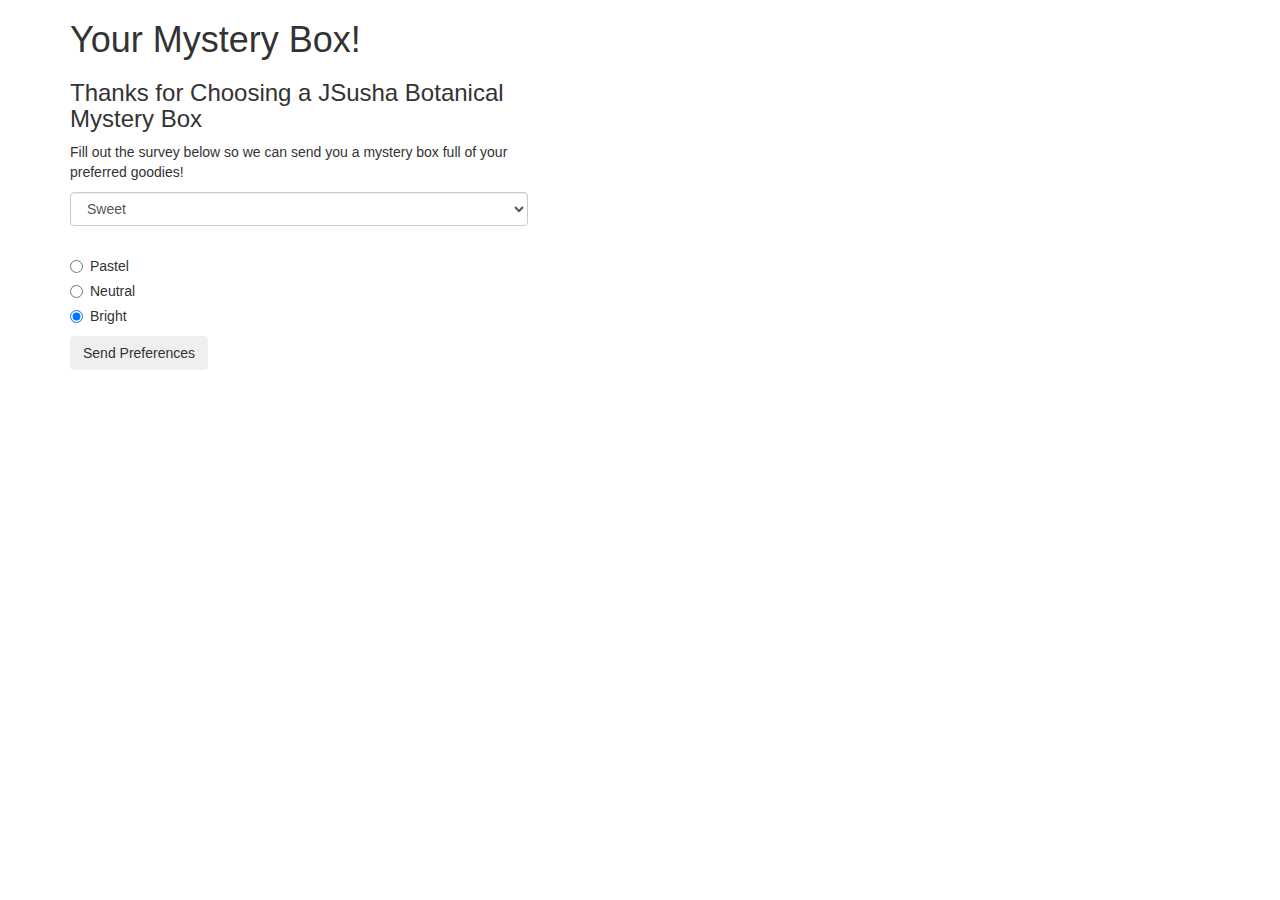
<file: mystery-box.html>
<!DOCTYPE html>
<html>
  <head>
    <link href="css/bootstrap.css" rel="stylesheet" type="text/css">
    <link href="css/styles.css" rel="stylesheet" type="text/css">
    <script src= "js/jquery-3.1.1.js"></script>
    <script src="js/mystery-scripts.js"></script>
    <title>Mystery Box Preferences</title>
  </head>
  <body>
    <div class="container">
      <div class="row">
        <div class="col-md-5">
          <h1>Your Mystery Box!</h1>
          <h3>Thanks for Choosing a JSusha Botanical Mystery Box</h3>
          <p>Fill out the survey below so we can send you a mystery box full of your preferred goodies!</p>
          <div id="survey">
            <form>
                <select class="form-control" id="scent">
                  <option>Sweet</option>
                  <option>Spicy</option>
                  <option>Herbacious</option>
                  <option>Floral</option>
                </select>
                <br>

                <div class="radio">
                  <label>
                    <input type="radio" name="color" value="pastel" checked>
                    Pastel
                  </label>
                </div>
                <div class="radio">
                  <label>
                    <input type="radio" name="color" value="neutral" checked>
                    Neutral
                  </label>
                </div>
                <div class="radio">
                  <label>
                    <input type="radio" name="color" value="bright" checked>
                    Bright
                  </label>
                </div>

                <button type="submit" class="btn">Send Preferences</button>

            </form>
          </div>
          <br>
          <div id="survey-results">
            <p>Your preferred scent is <span class="scent"></span> and your favorite color tone is <span class="color"></span>.</p>
          </div>
        </div>
      </div>
    </div>
  </body>
</html>
</file>
<file: css/styles.css>
ul {
  list-style-type: none;
}

#receipt {
  display: none;
}

#survey-results {
  display: none;
}
</file>
